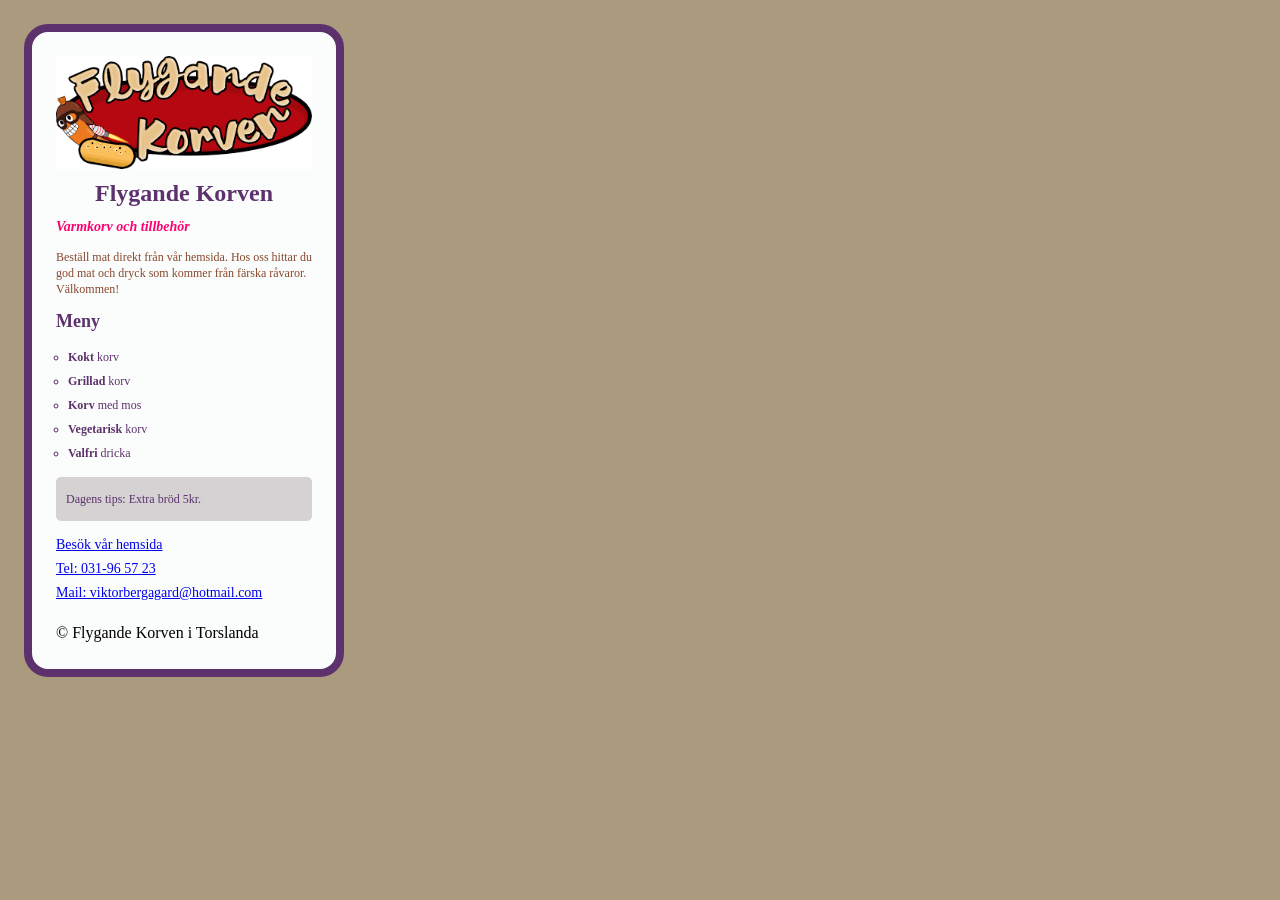
<file: index.html>
<!doctype html>
<html lang="sv">
  <head>
    <meta charset="utf-8">
    <meta name="viewport" content="width=device-width, initial-scale=1">
    <title>Flygande Korven</title>
    <link rel="stylesheet" href="style.css">
  </head>
  <body>
    <div class="menucard">
 <header>
         <img class="logo"
            src="assets/flygande-korven-logo.png"
            alt=""Flygande Korven"/>
      <h1 class="h1h1h1">Flygande Korven</h1>
      <p class="leading">Varmkorv och tillbehör</p>
      <p class="skryt">Beställ mat direkt från vår hemsida. Hos oss hittar du god mat och dryck som kommer från färska råvaror. Välkommen!</p>
      <h2 class="">Meny</h2>
      <ul class="lista">
        <li><b>Kokt</b> korv</li>
        <li><b>Grillad</b> korv</li>
        <li><b>Korv</b> med mos</li>
        <li><b>Vegetarisk</b> korv</li>
        <li><b>Valfri</b> dricka</li>
      </ul>
      <p class="tips">Dagens tips: Extra bröd 5kr.</p>
    </header>
    <main>
    </main>
    <footer>
      <ul class="links">
        <li>
          <a href="https://flygandekorven.se">
              Besök vår hemsida
          </a>
        </li>
        <li>
          <a href="tel:031-96 57 22">
            Tel: 031-96 57 23
          </a>
        </li>
        <li>
            <a href="emailto:viktorbergagard@hotmail.com">
            Mail: viktorbergagard@hotmail.com
           </a>
        </li>
      </ul>
      <p>© Flygande Korven i Torslanda</p>
    </footer>
    </div>
  </body>
</html>
</file>
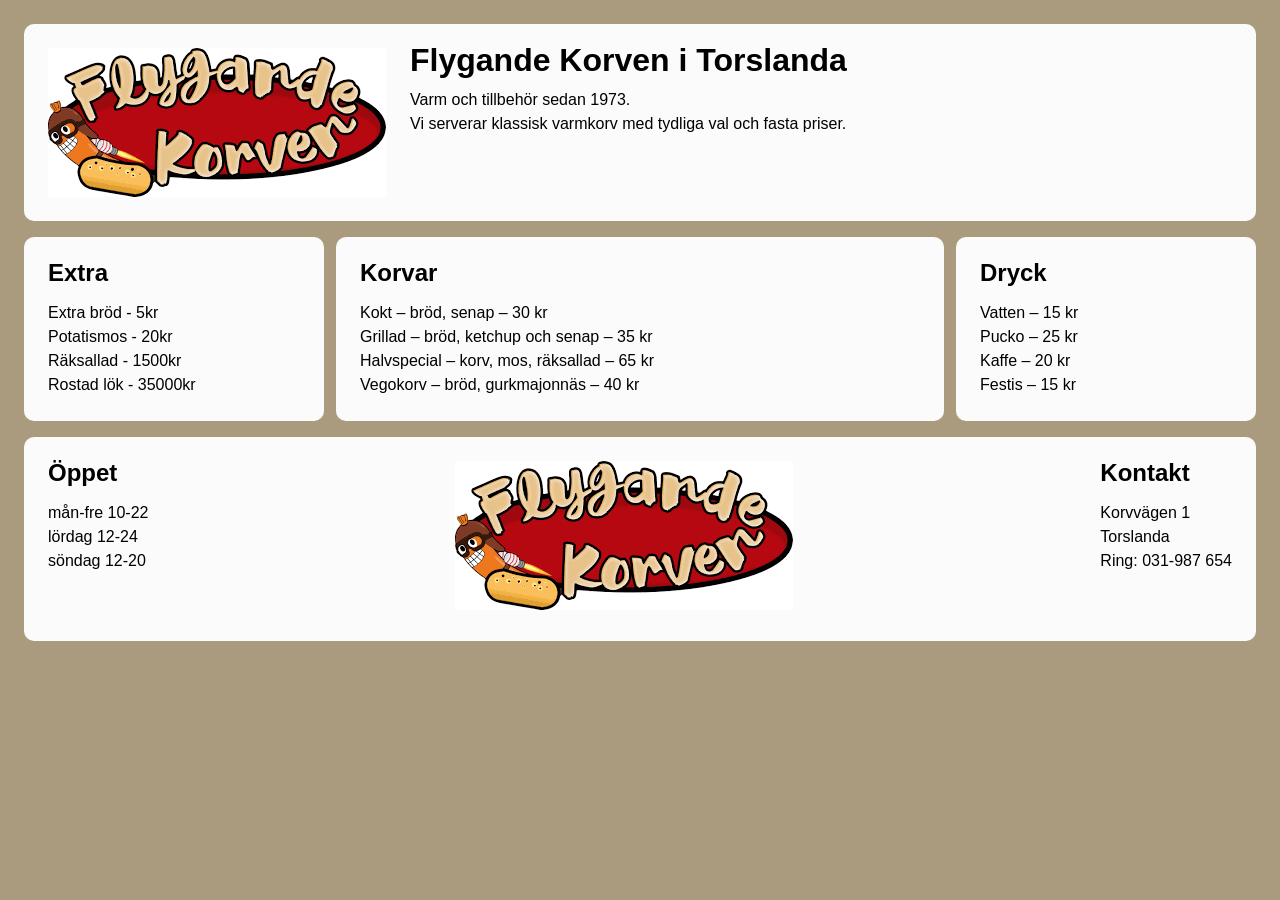
<file: flex/index.html>
<!doctype html>
<html lang="sv">
  <head>
    <meta charset="utf-8">
    <meta name="viewport" content="width=device-width, initial-scale=1">
    <title>Flygande Korven</title>
    <link rel="stylesheet" href="stylesss.css">
  </head>
  <body>
    <div class="menu-wrapper">
       <header class="card">
      <div class="logo"><img src="/assets/flygande-korven-logo.png"></div>
      <div class="text">
        <h1>Flygande Korven i Torslanda</h1>
        <p>Varm och tillbehör sedan 1973.</p>
        <p>Vi serverar klassisk varmkorv med tydliga val och fasta priser.</p>
      </div>
    </header>
    <div class="menu-middle">
      <aside class="card">
        <h2>Extra</h2>
        <ul>
          <li>Extra bröd - 5kr</li>
          <li>Potatismos - 20kr</li>
          <li>Räksallad - 1500kr</li>
          <li>Rostad lök - 35000kr</li>
        </ul>
    </aside>
    <main class="card">
      <h2>Korvar</h2>
      <ul>
          <li>Kokt – bröd, senap – 30 kr</li>
          <li>Grillad – bröd, ketchup och senap – 35 kr</li>
          <li>Halvspecial – korv, mos, räksallad – 65 kr</li>
          <li>Vegokorv – bröd, gurkmajonnäs – 40 kr</li>
        </ul>
    </main>
    <aside class="card">
      <h2>Dryck</h2>
      <ul>
          <li>Vatten – 15 kr</li>
          <li>Pucko – 25 kr</li>
          <li>Kaffe – 20 kr</li>
          <li>Festis – 15 kr</li>
        </ul>
    </aside>
    
    </div>
    <footer class="card">
      <div>
        <h2>Öppet</h2>
      <ul>
        <li>mån-fre 10-22</li>
        <li>lördag 12-24</li>
        <li>söndag 12-20</li>
      </ul>
      </div>
      <div class="logo"><img src="/assets/flygande-korven-logo.png"></div>
      <div>
        <h2>Kontakt</h2>
      <ul>
        <li>Korvvägen 1</li>
        <li>Torslanda</li>
        <li>Ring: 031-987 654</li>
      </ul>
      </div>
    </footer>
    </div>
  </body>
</html>
</file>
<file: style.css>
* {
    margin: 0;
    padding: 0;
    box-sizing: border-box;
}

header {
    color:rgb(93, 49, 108);
    font-size:12px;
    margin-bottom: 12px;}
.leading {
    color:rgb(255, 0, 115);
    font-size:14px;
    font-weight:bold;
    line-height: 20px;
    margin-top: 12px;
    font-style: italic;
}
.skryt {
    color:#88482e;
    font-size: 12px;
    line-height: 16px;
    margin-bottom: 12px;
    margin-top: 12px;
}
.links {
    list-style: none;
    font-size: 14px;
    margin-bottom: 16px;
}
body {
    font-family: "Comic Sans MS", "Comic Sans";
    font-size: 16px;
    color: #000;
    background-color:rgb(170, 155, 126);
    padding:24px;
    line-height: 24px;
}
.lista {
    padding:12px;
    list-style:circle;
}
.menucard {
    border:8px solid rgb(93, 49, 108);
    background: #fbfdfc;
    padding:24px;
    width:320px;
    border-radius: 24px;
}
.logo{
    width: 100%;
    display: block;
    height: auto;
    margin-bottom: 12px;
}
.h1h1h1 {
    text-align: center;
}
.tips {
    background-color: rgb(212, 210, 210);
    border-radius: 5px;
    padding: 10px;
}
</file>
<file: flex/stylesss.css>
* {
    box-sizing: border-box;
    list-style-type: none;
    margin: 0;
    padding: 0;
}

h1,h2 {
    margin-bottom: 16px;
}

body {
    font-family: Arial, Helvetica, sans-serif;
    font-size: 16px;
    color: #000;
    background-color:rgb(170, 155, 126);
    padding:24px;
    line-height: 24px;
}
.card {
    background: rgb(252, 251, 251);
    border-radius: 10px;
    padding: 24px;

}
.menu-middle {
    display: flex;
    justify-content: space-between;
    gap: 12px;

    aside {
        flex-basis: 300px;
    }
    main {
        flex-grow: 1;
    }
}
.menu-wrapper {
    display: flex;
    flex-direction: column;
    gap: 16px;
}
header .logo {
    justify-content: center;
    align-items: center;
    display: flex;
    flex-basis: 80px;
}
header .text {
    flex-grow:1;
}
header {
    display: flex;
    gap:24px;
}
footer {
    display: flex;
    justify-content: space-between;
}
</file>
